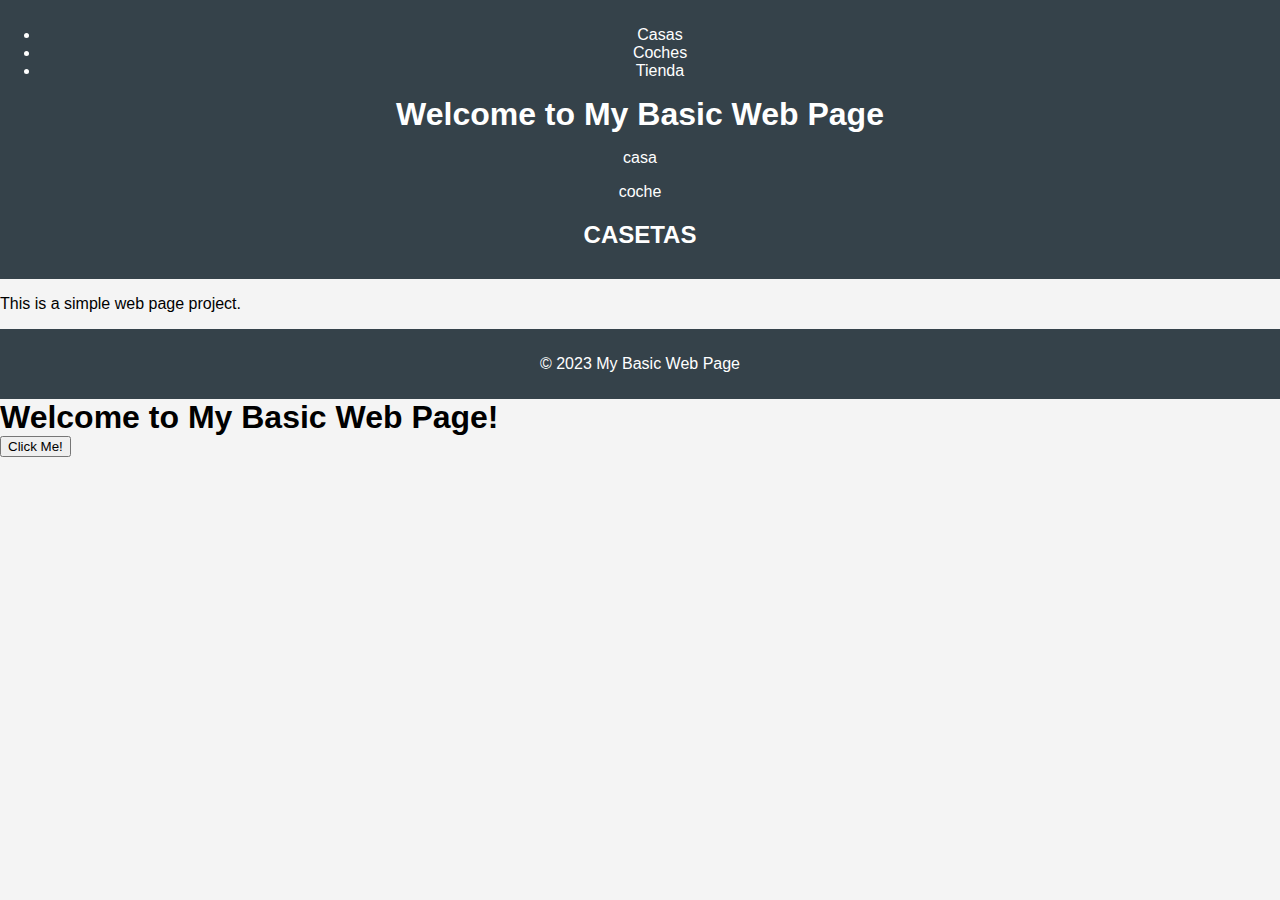
<file: basic-web-page/src/index.html>
<!DOCTYPE html>
<html lang="en">
<head>
    <meta charset="UTF-8">
    <meta name="viewport" content="width=device-width, initial-scale=1.0">
    <title>Basic Web Page</title>
    <link rel="stylesheet" href="styles/style.css">
</head>
<body>
    <header>
        <nav>
            <ul>
                <li class="nav-li">Casas</li>
                <li class="nav-li">Coches</li>
                <li class="nav-li">Tienda</li>
            </ul>
        </nav>
        <h1>Welcome to My Basic Web Page</h1>
        <p>casa</p>
        <p>coche</p>
        <h2>CASETAS</h2>
    </header>
    <main>
        <p>This is a simple web page project.</p>
    </main>
    <footer>
        <p>&copy; 2023 My Basic Web Page</p>
    </footer>
    <script src="scripts/main.js"></script>
</body>
</html>
</file>
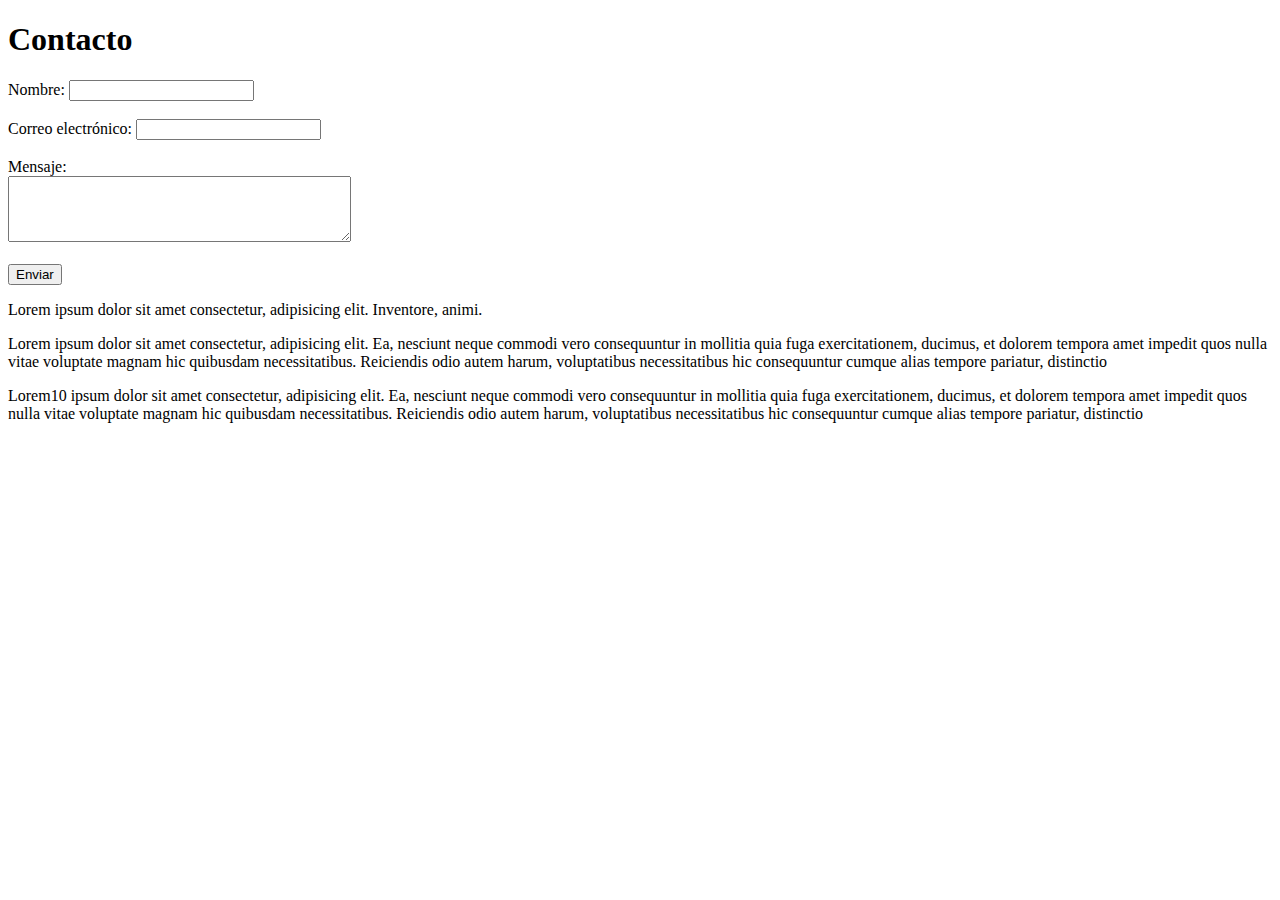
<file: contacto.html>
<!DOCTYPE html>
<html lang="es">
<head>
    <meta charset="UTF-8">
    <title>Contacto</title>
    <meta name="viewport" content="width=device-width, initial-scale=1.0">
</head>
<body>
    <h1>Contacto</h1>
    <form>
        <label for="nombre">Nombre:</label>
        <input type="text" id="nombre" name="nombre"><br><br>
        
        <label for="email">Correo electrónico:</label>
        <input type="email" id="email" name="email"><br><br>
        
        <label for="mensaje">Mensaje:</label><br>
        <textarea id="mensaje" name="mensaje" rows="4" cols="40"></textarea><br><br>
        
        <button type="submit">Enviar</button>
    </form>
    <p>Lorem ipsum dolor sit amet consectetur, adipisicing elit. Inventore, animi.</p>
    <p>Lorem ipsum dolor sit amet consectetur, adipisicing elit. Ea, nesciunt neque commodi 
        vero consequuntur in mollitia quia fuga exercitationem, ducimus, et dolorem tempora 
        amet impedit quos nulla vitae voluptate magnam hic quibusdam necessitatibus. Reiciendis
         odio autem harum, voluptatibus necessitatibus hic consequuntur cumque alias tempore pariatur, distinctio 
    </p>
    <p>Lorem10
        ipsum dolor sit amet consectetur, adipisicing elit. Ea, nesciunt neque commodi 
        vero consequuntur in mollitia quia fuga exercitationem, ducimus, et dolorem tempora 
        amet impedit quos nulla vitae voluptate magnam hic quibusdam necessitatibus. Reiciendis
         odio autem harum, voluptatibus necessitatibus hic consequuntur cumque alias tempore pariatur, distinctio
    
    </p>
    

</body>
</html>
</file>
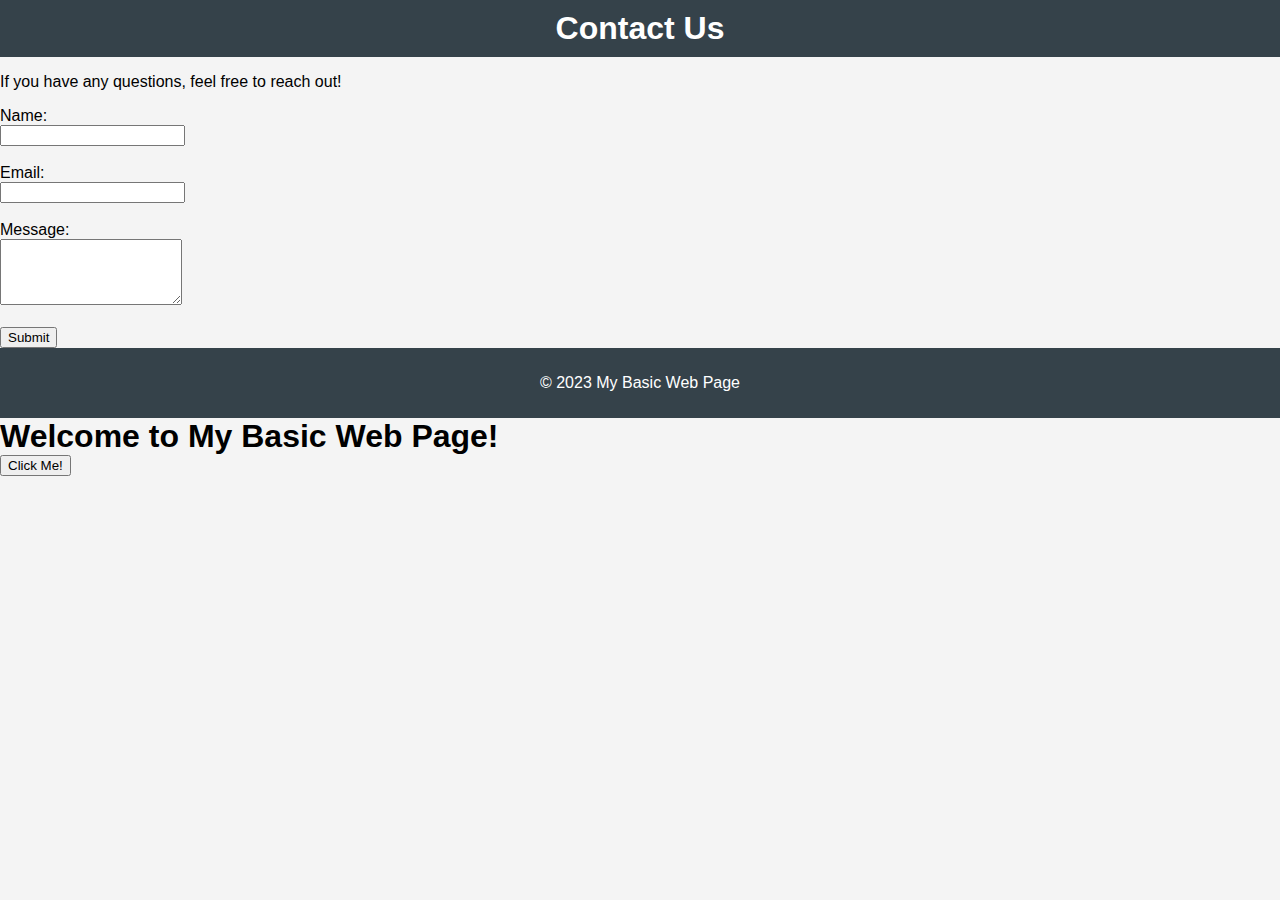
<file: basic-web-page/src/contacto.html>
<!DOCTYPE html>
<html lang="es-ES">
<head>
    <meta charset="UTF-8">
    <meta name="viewport" content="width=device-width, initial-scale=1.0">
    <title>Contact Page</title>
    <link rel="stylesheet" href="styles/style.css">
</head>
<body>
    <header>
        <h1>Contact Us</h1>
    </header>
    <main>
        <p>If you have any questions, feel free to reach out!</p>
        <form action="#" method="post">
            <label for="name">Name:</label><br>
            <input type="text" id="name" name="name" required><br><br>
            <label for="email">Email:</label><br>
            <input type="email" id="email" name="email" required><br><br>
            <label for="message">Message:</label><br>
            <textarea id="message" name="message" rows="4" required></textarea><br><br>
            <input type="submit" value="Submit">
        </form>
    </main>
    <footer>
        <p>&copy; 2023 My Basic Web Page</p>
    </footer>
    <script src="scripts/main.js"></script>
</html>
</file>
<file: basic-web-page/src/styles/style.css>
body {
    font-family: Arial, sans-serif;
    margin: 0;
    padding: 0;
    background-color: #f4f4f4;
}

header {
    background: #35424a;
    color: #ffffff;
    padding: 10px 0;
    text-align: center;
}

h1 {
    margin: 0;
}

.container {
    width: 80%;
    margin: auto;
    overflow: hidden;
}

footer {
    background: #35424a;
    color: #ffffff;
    text-align: center;
    padding: 10px 0;
    position: relative;
    bottom: 0;
    width: 100%;
}
</file>
